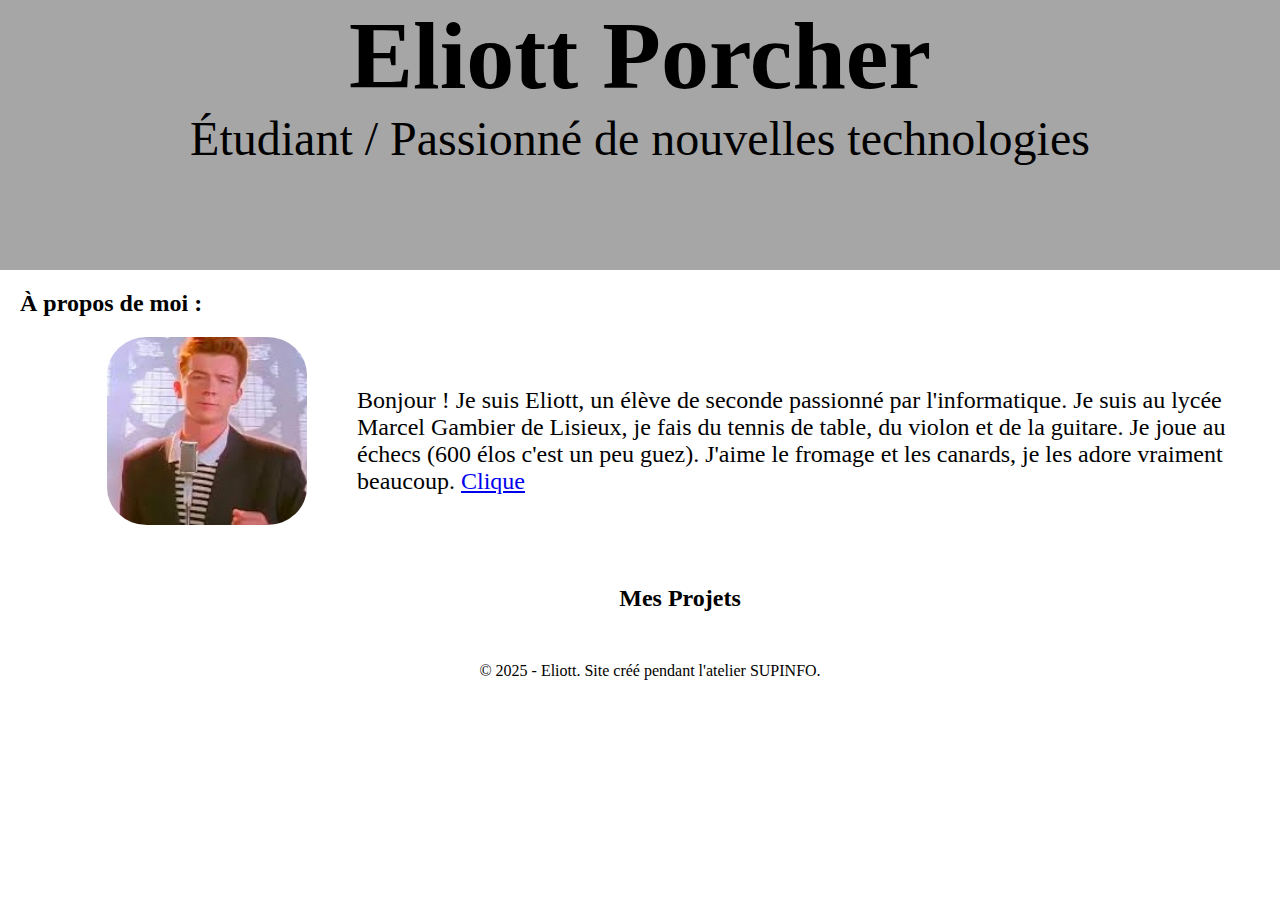
<file: index.html>
<!DOCTYPE html>
<html lang="fr">
    <head>
            <meta charset="UTF-8" />
            <meta name="viewport" content="width=device-width, initial-scale=1.0" />
            <title>Portfolio de Eliott</title>
            <link rel="stylesheet" href="style.css" />
    </head>
    <body>
        <header>
            <h1>Eliott Porcher</h1>
            <p>Étudiant / Passionné de nouvelles technologies</p>
        </header>

        <main>
            <h2>À propos de moi :</h2>
            <section id="a-propos">
                <img
                src="rick roll.jpg"
                alt="Une photo de moi "
                width="200"
                />
                <p>
                Bonjour ! Je suis Eliott, un élève de seconde passionné par
                l'informatique. Je suis au lycée Marcel Gambier de Lisieux,
                je fais du tennis de table, du violon et de la guitare. 
                Je joue au échecs (600 élos c'est un peu guez). 
                J'aime le fromage et les canards, je les adore vraiment beaucoup. <a href="https://www.youtube.com/watch?v=dQw4w9WgXcQ">Clique</a>
                </p>
            </section>
            <section id="projets">
                <h2>Mes Projets</h2>
                <!-- Nos projets viendront ici -->
            </section>
        </main>
        <footer>
            <p>&copy; 2025 - Eliott. Site créé pendant l'atelier SUPINFO.</p>
        </footer>
    </body>
</html>
</file>
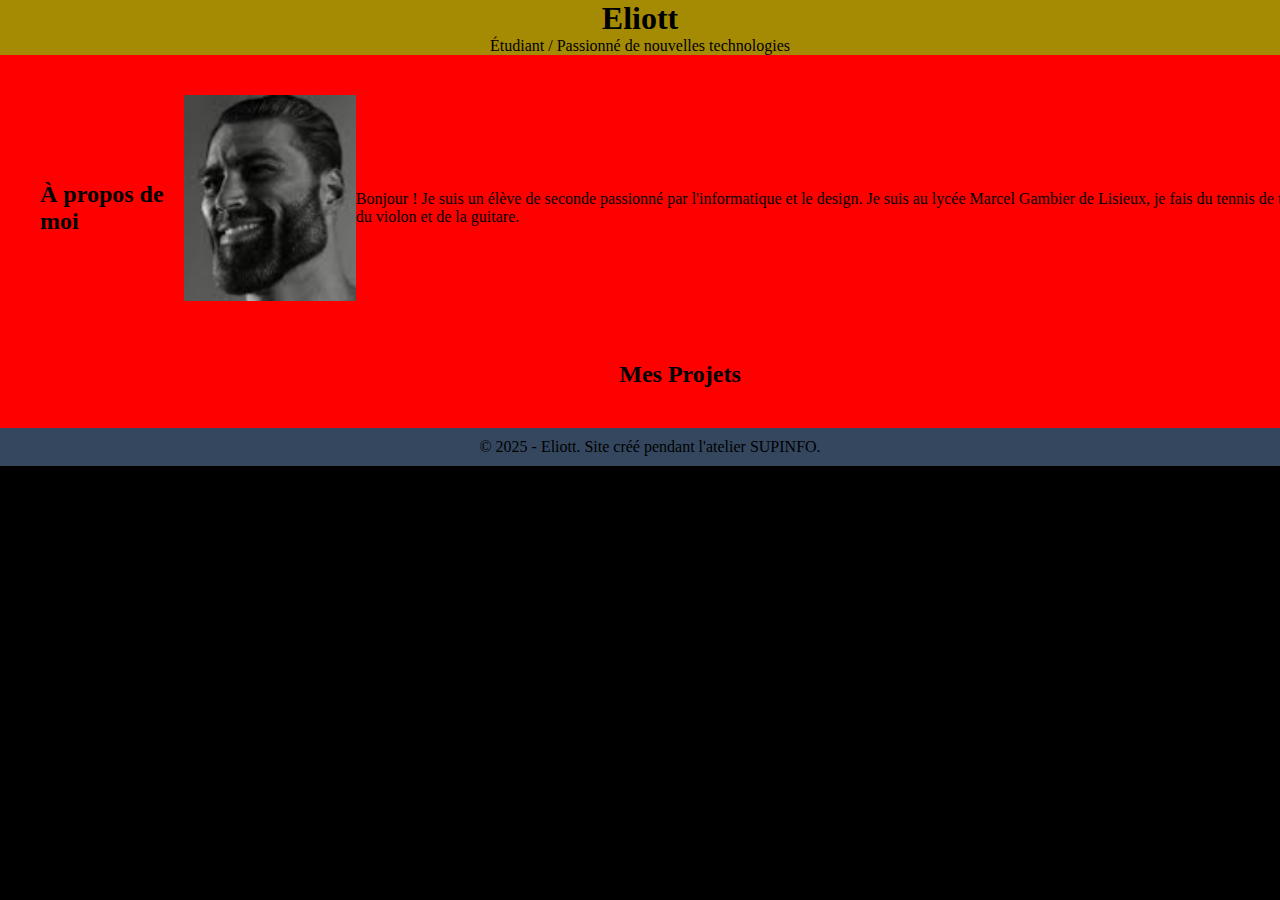
<file: Site internet/index.html>
<!DOCTYPE html>
<html lang="fr">
    <head>
            <meta charset="UTF-8" />
            <meta name="viewport" content="width=device-width, initial-scale=1.0" />
            <title>Portfolio de Eliott</title>
            <link rel="stylesheet" href="style.css" />
    </head>
    <body>
        <header>
            <h1>Eliott</h1>
            <p>Étudiant / Passionné de nouvelles technologies</p>
        </header>

        <main>
            <section id="a-propos">
                <h2>À propos de moi</h2>
                <img
                src="Moi.png"
                alt="Une photo de moi"
                width="200"
                />
                <p>
                Bonjour ! Je suis un élève de seconde passionné par
                l'informatique et le design. Je suis au lycée Marcel Gambier de Lisieux,
                je fais du tennis de table, du violon et de la guitare.
                </p>
            </section>
            <section id="projets">
                <h2>Mes Projets</h2>
                <!-- Nos projets viendront ici -->
            </section>
        </main>
        <footer>
            <p>&copy; 2025 - Eliott. Site créé pendant l'atelier SUPINFO.</p>
        </footer>
    </body>
</html>
</file>
<file: style.css>
* {
    margin: 0;
    padding: 0;
}

html, body {
    overflow-x: hidden;
    height: 100%;
    width: 100%;
    background-color: rgb(255, 255, 255);
}

header {
    background-color: rgb(166, 166, 166);
    color: black;
    text-align: center;
    width: 100%;
    height: 30%;
    font-size: 300%;
    font-family: Cambria, Cochin, Georgia, Times, 'Times New Roman', serif;
}

main {
    color: black;
    width: 100%;
    padding: 20px; 
}

main>section {
    color: black;
    width: 100%;
    padding: 20px; 
    display: flex; 
    justify-content: center; 
    align-items: center; 
    margin-top: 0px;
    gap: 50px;
    margin-left: 0%;
}

main>section>p {
    width: 70%;
    font-size: 150%
}

img {
    width: 200px;                 
    margin-bottom: 20px;
    border-radius: 20%;
}

footer {
    color: black;
    text-align: center;
    width: 100%;
    padding: 10px;
}

@media (max-width:768px) {
        * {
        margin: 0;
        padding: 0;
        box-sizing: border-box;
    }

    html, body {
        overflow-x: hidden;
        height: 100%;
        width: 100%;
        background-color: rgb(255, 255, 255);
    }

    header {
        background-color: rgb(166, 166, 166);
        color: black;
        text-align: center;
        width: 100%;
        height: 15%;
        font-size: 100%;
        font-family: Cambria, Cochin, Georgia, Times, 'Times New Roman', serif;
    }

    main {
        color: black;
        width: 100%;
        padding: 20px; 
    }

    main>section {
        color: black;
        width: 100%;
        padding-left: 0px; 
        display: flex; 
        flex-direction: column;
        justify-content: center; 
        align-items: center; 
        margin-top: 10px;
        gap: 20px;
        margin-left: 0%;
        border: 0px;
    }

    main>section>p {
        width: 90%;
        font-size: 150%
    }

    img {
        width: 250px;                 
        margin-bottom: 20px;
        border-radius: 20%;
    }

    footer {
        color: black;
        text-align: center;
        width: 100%;
        padding: 10px;
    }
}
</file>
<file: Site internet/style.css>
* {
    margin: 0;
    padding: 0;
}

html, body {
    height: 100%;
    width: 100%;
    background-color: black;
}

header {
    background-color: rgb(165, 139, 4);
    color: black;
    text-align: center;
    width: 100%;
}

main {
    background-color: red;
    color: black;
    width: 100%;
    padding: 20px; 
}

main>section {
    background-color: red;
    color: black;
    width: 100%;
    padding: 20px; 
    display: flex; 
    justify-content: center; 
    align-items: center; 
}

img {
    width: 200px;                 
    margin-bottom: 20px;
}

footer {
    background-color: rgb(52, 71, 94);
    color: black;
    text-align: center;
    width: 100%;
    padding: 10px;
}
</file>
